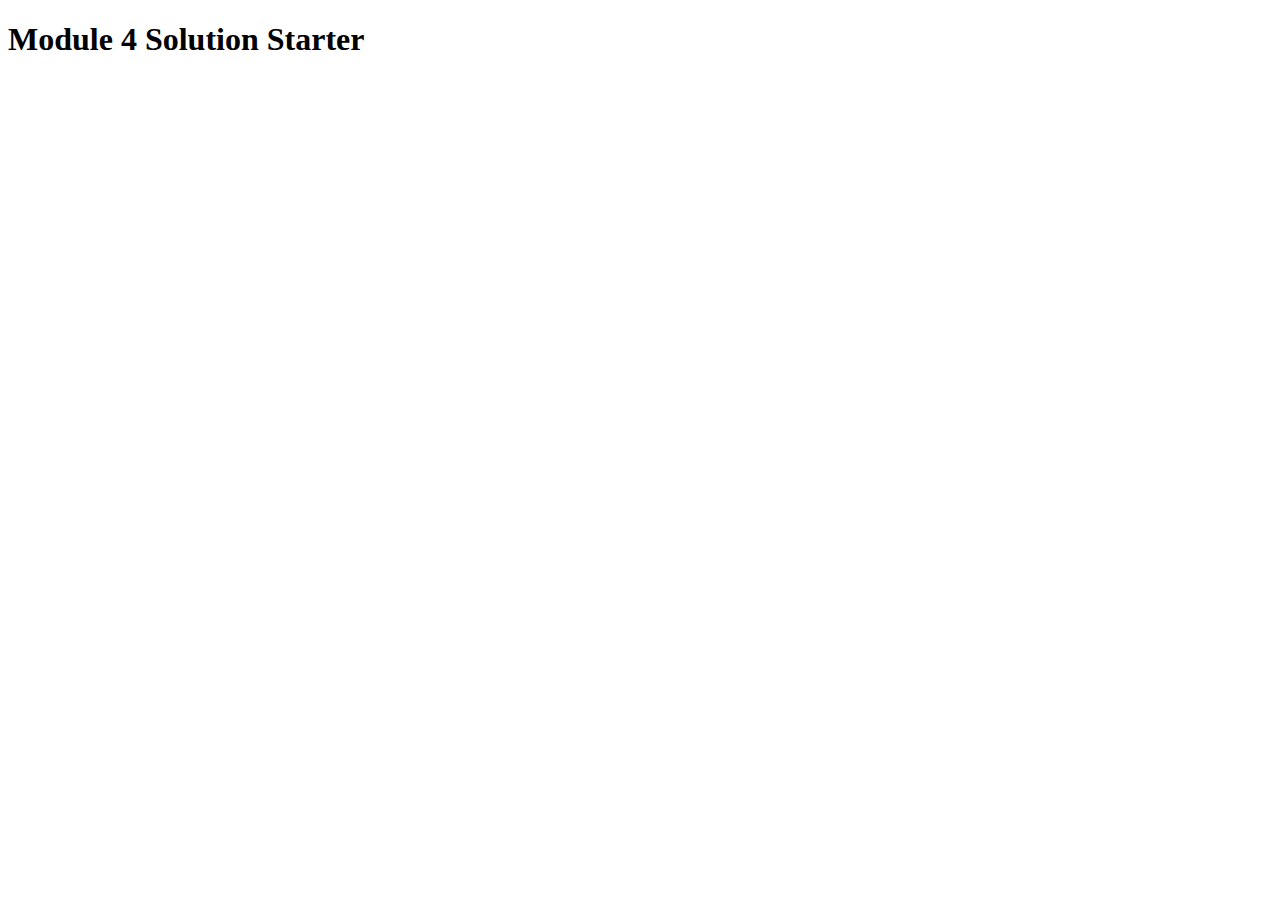
<file: module4-solution/index.html>
<!DOCTYPE html>
<html>
<head>
  <meta charset="utf-8">
  <title>Module 4 Solution Starter</title>
  <script src="SpeakHello.js"></script>
  <script src="SpeakGoodBye.js"></script>
  <script src="script.js"></script>
</head>
<body>
  <h1>Module 4 Solution Starter</h1>
</body>
</html>
</file>
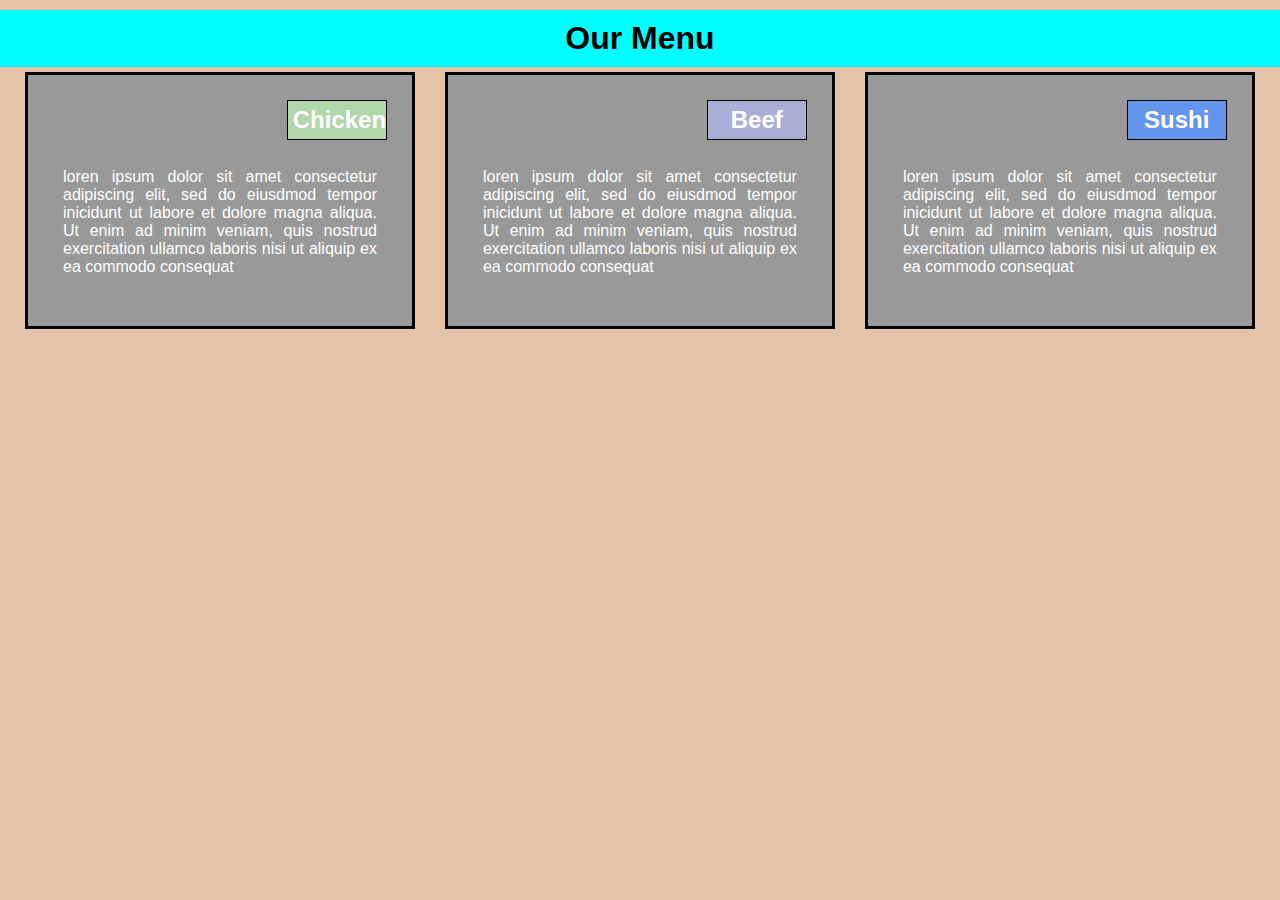
<file: project1/index.html>
<!DOCTYPE html>
<html>
<head>
<meta charset="utf-8">
<meta name="viewport" content="width=device-width, initial-scale=1">
<title>Responsive Layout</title>
<link rel='stylesheet' href='css/style.css' type='text/css'> 
</head>
<body>
	<div class="container">
		<div class="row">
		<h1>Our Menu</h1>
			<div class="col-lg-4 col-md-6 col-sm-12">
				<div class="item-box">
					<div class="item-title" id="chicken-title">
						<h2>Chicken</h2>
					</div>
					<p>
						loren ipsum dolor sit amet consectetur adipiscing elit, sed do eiusdmod tempor inicidunt ut labore et dolore magna aliqua. Ut enim ad minim veniam, quis nostrud exercitation ullamco laboris nisi ut aliquip ex ea commodo consequat
					</p>
				</div>
			</div>				
			<div class="col-lg-4 col-md-6 col-sm-12">
				<div class="item-box">
					<div class="item-title" id="beef-title">
						<h2>Beef</h2>
					</div>
					<p>
						loren ipsum dolor sit amet consectetur adipiscing elit, sed do eiusdmod tempor inicidunt ut labore et dolore magna aliqua. Ut enim ad minim veniam, quis nostrud exercitation ullamco laboris nisi ut aliquip ex ea commodo consequat
					</p>
				</div>
			</div>
			<div class="col-lg-4 col-md-12 col-sm-12">					
				<div class="item-box">
					<div class="item-title" id="sushi-title">
						<h2>Sushi</h2>
					</div>
					<p>
						loren ipsum dolor sit amet consectetur adipiscing elit, sed do eiusdmod tempor inicidunt ut labore et dolore magna aliqua. Ut enim ad minim veniam, quis nostrud exercitation ullamco laboris nisi ut aliquip ex ea commodo consequat
					</p>
				</div>
			</div>
		</div>
	</body>
</html>
</file>
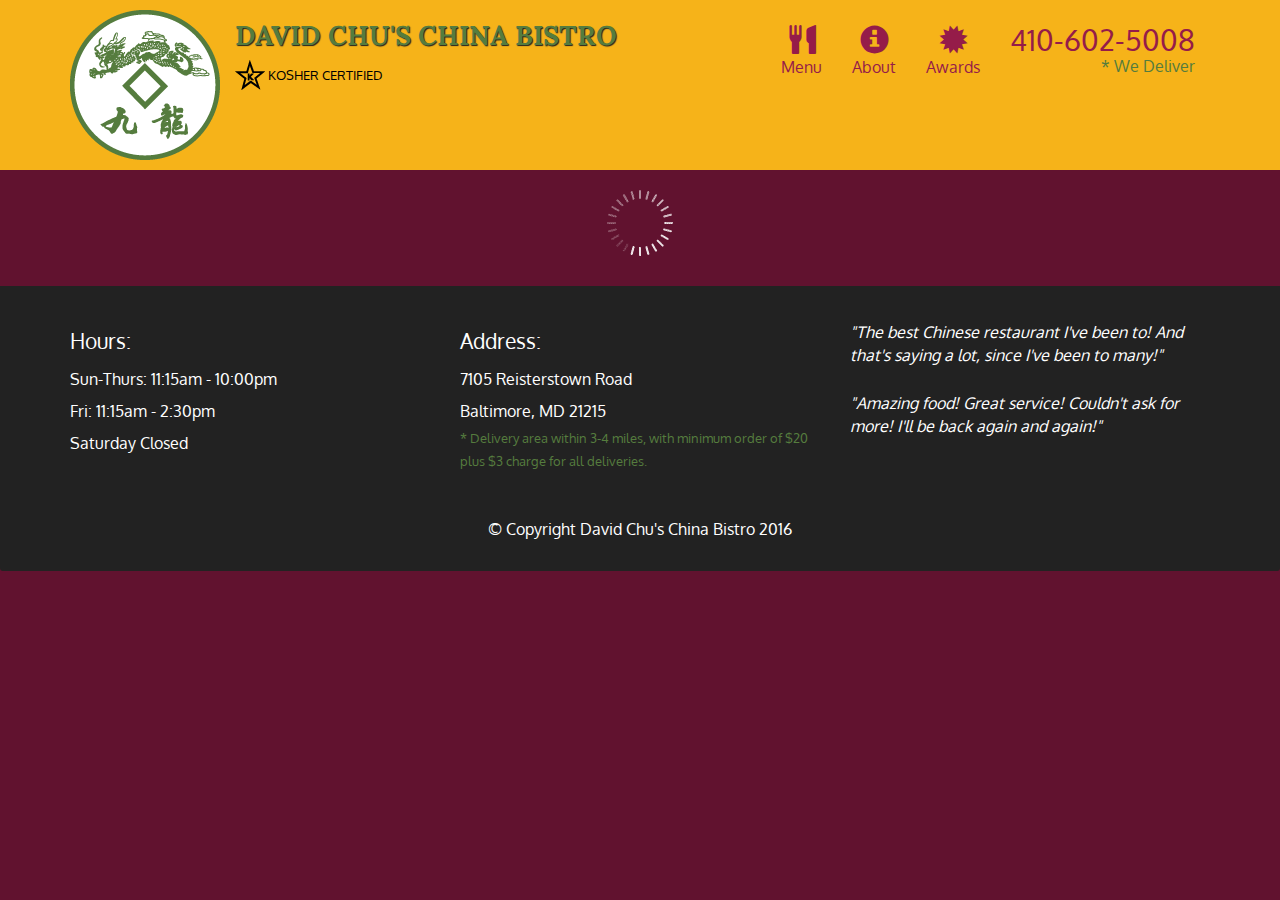
<file: module5-solution/assignment5-solution-starter/index.html>
<!doctype html>
<html lang="en">
  <head>
    <meta charset="utf-8">
    <meta http-equiv="X-UA-Compatible" content="IE=edge">
    <meta name="viewport" content="width=device-width, initial-scale=1">
    <title>David Chu's China Bistro</title>
    <link rel="stylesheet" href="css/bootstrap.min.css">
    <link rel="stylesheet" href="css/styles.css">
    <link href='https://fonts.googleapis.com/css?family=Oxygen:400,300,700' rel='stylesheet' type='text/css'>
    <link href='https://fonts.googleapis.com/css?family=Lora' rel='stylesheet' type='text/css'>
  </head>
<body>
  <header>
    <nav id="header-nav" class="navbar navbar-default">
      <div class="container">
        <div class="navbar-header">
          <a href="index.html" class="pull-left visible-md visible-lg">
            <div id="logo-img" alt="Logo image"></div>
          </a>

          <div class="navbar-brand">
            <a href="index.html"><h1>David Chu's China Bistro</h1></a>
            <p>
              <img src="images/star-k-logo.png" alt="Kosher certification">
              <span>Kosher Certified</span>
            </p>
          </div>

          <button id="navbarToggle" type="button" class="navbar-toggle collapsed" data-toggle="collapse" data-target="#collapsable-nav" aria-expanded="false">
            <span class="sr-only">Toggle navigation</span>
            <span class="icon-bar"></span>
            <span class="icon-bar"></span>
            <span class="icon-bar"></span>
          </button>
        </div>
        
        <div id="collapsable-nav" class="collapse navbar-collapse">
           <ul id="nav-list" class="nav navbar-nav navbar-right">
            <li id="navHomeButton" class="visible-xs active">
              <a href="index.html">
                <span class="glyphicon glyphicon-home"></span> Home</a>
            </li>
            <li id="navMenuButton">
              <a href="#" onclick="$dc.loadMenuCategories();">
                <span class="glyphicon glyphicon-cutlery"></span><br class="hidden-xs"> Menu</a>
            </li>
            <li>
              <a href="#">
                <span class="glyphicon glyphicon-info-sign"></span><br class="hidden-xs"> About</a>
            </li>
            <li>
              <a href="#">
                <span class="glyphicon glyphicon-certificate"></span><br class="hidden-xs"> Awards</a>
            </li>
            <li id="phone" class="hidden-xs">
              <a href="tel:410-602-5008">
                <span>410-602-5008</span></a><div>* We Deliver</div>
            </li>
          </ul><!-- #nav-list -->
        </div><!-- .collapse .navbar-collapse -->
      </div><!-- .container -->
    </nav><!-- #header-nav -->
  </header>

  <div id="call-btn" class="visible-xs">
    <a class="btn" href="tel:410-602-5008">
    <span class="glyphicon glyphicon-earphone"></span>
    410-602-5008
    </a>
  </div>
  <div id="xs-deliver" class="text-center visible-xs">* We Deliver</div>

  <div id="main-content" class="container"></div>

  <footer class="panel-footer">
    <div class="container">
      <div class="row">
        <section id="hours" class="col-sm-4">
          <span>Hours:</span><br>
          Sun-Thurs: 11:15am - 10:00pm<br>
          Fri: 11:15am - 2:30pm<br>
          Saturday Closed
          <hr class="visible-xs">
        </section>
        <section id="address" class="col-sm-4">
          <span>Address:</span><br>
          7105 Reisterstown Road<br>
          Baltimore, MD 21215
          <p>* Delivery area within 3-4 miles, with minimum order of $20 plus $3 charge for all deliveries.</p>
          <hr class="visible-xs">
        </section>
        <section id="testimonials" class="col-sm-4">
          <p>"The best Chinese restaurant I've been to! And that's saying a lot, since I've been to many!"</p>
          <p>"Amazing food! Great service! Couldn't ask for more! I'll be back again and again!"</p>
        </section>
      </div>
      <div class="text-center">&copy; Copyright David Chu's China Bistro 2016</div>
    </div>
  </footer>

  <!-- jQuery (Bootstrap JS plugins depend on it) -->
  <script src="js/jquery-2.1.4.min.js"></script>
  <script src="js/bootstrap.min.js"></script>
  <script src="js/ajax-utils.js"></script>
  <script src="js/script.js"></script>
</body>
</html>
</file>
<file: project1/css/style.css>
/********** CSS file **********/
* {
  box-sizing: border-box;
  margin: 0;
  padding: 0;
}

h1 {
	text-align: center;
	font-family: Georgia, sans-serif;
	color: black;
}

body {
  background-color: #e3c2a8;
  font-family: Helvetica;
  color: white;
}

.row {
  width: 100%;
}

.container {
  background-color: #00FFFF;
  position: relative;
  margin-left: auto;
  margin-right: auto;
  margin-bottom: 10px;
  margin-top: 10px;
  padding: 10px;

}

.item-title{
	position: relative;
	top: 0;
	overflow: auto;
	width: 100%;

}

.item-box {
  position: relative;
  top: 0;
  background-color:#999999;
  margin: 15px;
  padding: 25px;
  border: 3px solid #000;
  overflow: auto;

}

p{
  margin-bottom: 15px;
  margin-top: 18px;
  text-align: justify;
  font-size:100%;
  padding: 10px;
}

#chicken-title{
	background-color: #b1d6a9;
	border: 1px solid black;
	text-align: center;
	width: 30%;
	margin-left: 70%;
	font-weight: bold;
	margin-bottom: 0;
	margin-top: 0;
	color: white;
	padding: 5px;
}

#beef-title{
	background-color: #A9AFD6;
	border: 1px solid black;
	text-align: center;
	width: 30%;
	margin-left: 70%;
	font-weight: bold;
	margin-bottom: 0;
	margin-top: 0;
	color: white;
	padding: 5px;
}

#sushi-title{
	border: 1px solid black;
	text-align: center;
	width: 30%;
	margin-left: 70%;
	font-weight: bold;
	margin-bottom: 0;
	margin-top: 0;
	background-color: #6495ED;
	color: white;
	padding: 5px;
}

/***Desktop***/
@media (min-width: 992px) {
  .col-lg-1, .col-lg-2, .col-lg-3, .col-lg-4, .col-lg-5, .col-lg-6, .col-lg-7, .col-lg-8, .col-lg-9, .col-lg-10, .col-lg-11, .col-lg-12 {
    float: left;
  }
  .col-lg-1 {
    width: 8.33%;
  }
  .col-lg-2 {
    width: 16.66%;
  }
  .col-lg-3 {
    width: 25%;
  }
  .col-lg-4 {
    width: 33.33%;
  }
  .col-lg-5 {
    width: 41.66%;
  }
  .col-lg-6 {
    width: 50%;
  }
  .col-lg-7 {
    width: 58.33%;
  }
  .col-lg-8 {
    width: 66.66%;
  }
  .col-lg-9 {
    width: 74.99%;
  }
  .col-lg-10 {
    width: 83.33%;
  }
  .col-lg-11 {
    width: 91.66%;
  }
  .col-lg-12 {
    width: 100%;
  }
}

/***Tablet***/
@media (min-width: 768px) and (max-width: 991px) {
  .col-md-1, .col-md-2, .col-md-3, .col-md-4, .col-md-5, .col-md-6, .col-md-7, .col-md-8, .col-md-9, .col-md-10, .col-md-11, .col-md-12 {
    float: left;
  }

  .col-md-1 {
    width: 8.33%;
  }
  .col-md-2 {
    width: 16.66%;
  }
  .col-md-3 {
    width: 25%;
  }
  .col-md-4 {
    width: 33.33%;
  }
  .col-md-5 {
    width: 41.66%;
  }
  .col-md-6 {
    width: 50%;
  }
  .col-md-7 {
    width: 58.33%;
  }
  .col-md-8 {
    width: 66.66%;
  }
  .col-md-9 {
    width: 74.99%;
  }
  .col-md-10 {
    width: 83.33%;
  }
  .col-md-11 {
    width: 91.66%;
  }
  .col-md-12 {
    width: 100%;
  }
}
/***Mobile***/
@media (max-width: 767px) {
  .col-sm-1, .col-sm-2, .col-sm-3, .col-sm-4, .col-sm-5, .col-sm-6, .col-sm-7, .col-sm-8, .col-sm-9, .col-sm-10, .col-sm-11, .col-sm-12 {
 	float: left;
  }

  .col-sm-1 {
    width: 8.33%;
  }
  .col-sm-2 {
    width: 16.66%;
  }
  .col-sm-3 {
    width: 25%;
  }
  .col-sm-4 {
    width: 33.33%;
  }
  .col-sm-5 {
    width: 41.66%;
  }
  .col-sm-6 {
    width: 50%;
  }
  .col-sm-7 {
    width: 58.33%;
  }
  .col-sm-8 {
    width: 66.66%;
  }
  .col-sm-9 {
    width: 74.99%;
  }
  .col-sm-10 {
    width: 83.33%;
  }
  .col-sm-11 {
    width: 91.66%;
  }
  .col-sm-12 {
    width: 100%;
  }
}
</file>
<file: module5-solution/assignment5-solution-starter/css/styles.css>
body {
  font-size: 16px;
  color: #fff;
  background-color: #61122f;
  font-family: 'Oxygen', sans-serif;
}

/** HEADER **/
#header-nav {
  background-color: #f6b319;
  border-radius: 0;
  border: 0;
}

#logo-img {
  background: url('../images/restaurant-logo_large.png') no-repeat;
  width: 150px;
  height: 150px;
  margin: 10px 15px 10px 0;
}

.navbar-brand {
  padding-top: 25px;
}
.navbar-brand h1 { /* Restaurant name */
  font-family: 'Lora', serif;
  color: #557c3e;
  font-size: 1.5em;
  text-transform: uppercase;
  font-weight: bold;
  text-shadow: 1px 1px 1px #222;
  margin-top: 0;
  margin-bottom: 0;
  line-height: .75;
}
.navbar-brand a:hover, .navbar-brand a:focus {
  text-decoration: none;
}
.navbar-brand p { /* Kosher cert */
  color: #000;
  text-transform: uppercase;
  font-size: .7em;
  margin-top: 15px;
}
.navbar-brand p span { /* Star-K */
  vertical-align: middle;
}

#nav-list {
  margin-top: 10px;
}
#nav-list a {
  color: #951C49;
  text-align: center;
}
#nav-list a:hover {
  background: #E7E7E7;
}
#nav-list a span {
  font-size: 1.8em;
}

#phone {
  margin-top: 5px;
}
#phone a { /* Phone number */
  text-align: right;
  padding-bottom: 0;
}
#phone div { /* We Deliver */
  color: #557c3e;
  text-align: right;
  padding-right: 15px;
}

.navbar-header button.navbar-toggle, .navbar-header .icon-bar {
  border: 1px solid #61122f;
}
.navbar-header button.navbar-toggle {
  clear: both;
  margin-top: -30px;
}
/* END HEADER */

/* FOOTER */
.panel-footer {
  margin-top: 30px;
  padding-top: 35px;
  padding-bottom: 30px;
  background-color: #222;
  border-top: 0;
}
.panel-footer div.row {
  margin-bottom: 35px;
}
#hours, #address {
  line-height: 2;
}
#hours > span, #address > span {
  font-size: 1.3em;
}
#address p {
  color: #557c3e;
  font-size: .8em;
  line-height: 1.8;
}
#testimonials {
  font-style: italic;
}
#testimonials p:nth-child(2) {
  margin-top: 25px;
}
/* END FOOTER */



/* HOME PAGE */
.container .jumbotron {
  box-shadow: 0 0 50px #3F0C1F;
  border: 2px solid #3F0C1F;
}

#menu-tile, #specials-tile, #map-tile {
  height: 250px;
  width: 100%;
  margin-bottom: 15px;
  position: relative;
  border: 2px solid #3F0C1F;
  overflow: hidden;
}
#menu-tile:hover, #specials-tile:hover, #map-tile:hover {
  box-shadow: 0 1px 5px 1px #cccccc;
}
#menu-tile {
  background: url('../images/menu-tile.jpg') no-repeat;
  background-position: center;
}
#specials-tile {
  background: url('../images/specials-tile.jpg') no-repeat;
  background-position: center;
}
#menu-tile span, #specials-tile span, #map-tile span {
  position: absolute;
  bottom: 0;
  right: 0;
  width: 100%;
  text-align: center;
  font-size: 1.6em;
  text-transform: uppercase;
  background-color: #000;
  color: #fff;
  opacity: .8;
}
/* END HOME PAGE */

/* MENU CATEGORIES PAGE */
.category-tile { 
  position: relative;
  border: 2px solid #3F0C1F;
  overflow: hidden;
  width: 200px;
  height: 200px;
  margin: 0 auto 15px;
}
.category-tile span {
  position: absolute;
  bottom: 0;
  right: 0;
  width: 100%;
  text-align: center;
  font-size: 1.2em;
  text-transform: uppercase;
  background-color: #000;
  color: #fff;
  opacity: .8;
}
.category-tile:hover {
  box-shadow: 0 1px 5px 1px #cccccc;
}

#menu-categories-title + div {
  margin-bottom: 50px;
}
/* END MENU CATEGORIES PAGE */

/* SINGLE CATEGORY PAGE */
.menu-item-tile {
  margin-bottom: 25px;
}
.menu-item-tile hr {
  width: 80%;
}
.menu-item-tile .menu-item-price {
  font-size: 1.1em;
  text-align: right;
  margin-top: -15px;
  margin-right: -15px;
}
.menu-item-tile .menu-item-price span {
  font-size: .6em;
}
.menu-item-photo {
  position: relative;
  border: 2px solid #3F0C1F; 
  overflow: hidden;
  padding: 0;
  margin-right: -15px;
  margin-left: auto;
  margin-bottom: 20px;
  max-width: 250px;
}
.menu-item-photo div {
  position: absolute;
  bottom: 0;
  right: 0;
  width: 80px;
  background-color: #557c3e;
  text-align: center;
}
.menu-item-description {
  padding-right: 30px;
}
h3.menu-item-title {
  margin: 0 0 10px;
}
.menu-item-details {
  font-size: .9em;
  font-style: italic;
}
/* END SINGLE CATEGORY PAGE */


/********** Large devices only **********/
@media (min-width: 1200px) {
  .container .jumbotron {
    background: url('../images/jumbotron_1200.jpg') no-repeat;
    height: 675px;
  }
}

/********** Medium devices only **********/
@media (min-width: 992px) and (max-width: 1199px) {
  /* Header */
  #logo-img {
    background: url('../images/restaurant-logo_medium.png') no-repeat;
    width: 100px;
    height: 100px;
    margin: 5px 5px 5px 0;
  }
  /* End Header */

  /* Home Page */
  .container .jumbotron {
    background: url('../images/jumbotron_992.jpg') no-repeat;
    height: 558px;
  }
  /* End Home Page */
}

/********** Small devices only **********/
@media (min-width: 768px) and (max-width: 991px) {
  /* Home Page */
  .container .jumbotron {
    background: url('../images/jumbotron_768.jpg') no-repeat;
    height: 432px;
  }
  /* End Home Page */
}

/********** Extra small devices only **********/
@media (max-width: 767px) {
  /* Header */
  .navbar-brand {
    padding-top: 10px;
    height: 80px;
  }
  .navbar-brand h1 { /* Restaurant name */
    padding-top: 10px;
    font-size: 5vw; /* 1vw = 1% of viewport width */
  }
  .navbar-brand p { /* Kosher cert */
    font-size: .6em;
    margin-top: 12px;
  }
  .navbar-brand p img { /* Star-K */
    height: 20px;
  }

  #collapsable-nav a { /* Collapsed nav menu text */
    font-size: 1.2em;
  }
  #collapsable-nav a span { /* Collapsed nav menu glyph */
    font-size: 1em;
    margin-right: 5px;
  }

  #call-btn > a {
    font-size: 1.5em;
    display: block;
    margin: 0 20px;
    padding: 10px;
    border: 2px solid #fff;
    background-color: #f6b319;
    color: #951c49;
  }
  #xs-deliver {
    margin-top: 5px;
    font-size: .7em;
    letter-spacing: .1em;
    text-transform: uppercase;
  }
  /* End Header */

  /* Footer */
  .panel-footer section {
    margin-bottom: 30px;
    text-align: center;
  }
  .panel-footer section:nth-child(3) {
    margin-bottom: 0; /* margin already exists on the whole row */
  }
  .panel-footer section hr {
    width: 50%;
  }
  /* End Footer */

  /* Home Page */
  .container .jumbotron {
    margin-top: 30px;
    padding: 0;
  }
  #menu-tile, #specials-tile {
    width: 360px;
    margin: 0 auto 15px;
  }

  .menu-item-photo {
    margin-right: auto;
  }
  .menu-item-tile .menu-item-price {
    text-align: center;
  }
  .menu-item-description {
    text-align: center;;
  }
}


/********** Super extra small devices Only :-) (e.g., iPhone 4) **********/
@media (max-width: 479px) {
  /* Header */
  .navbar-brand h1 { /* Restaurant name */
    padding-top: 5px;
    font-size: 6vw;
  }
  /* End Header */
  
  /* Home page */
  #menu-tile, #specials-tile {
    width: 280px;
    margin: 0 auto 15px;
  }

  .col-xxs-12 {
    position: relative;
    min-height: 1px;
    padding-right: 15px;
    padding-left: 15px;
    float: left;
    width: 100%;
  }
}
</file>
